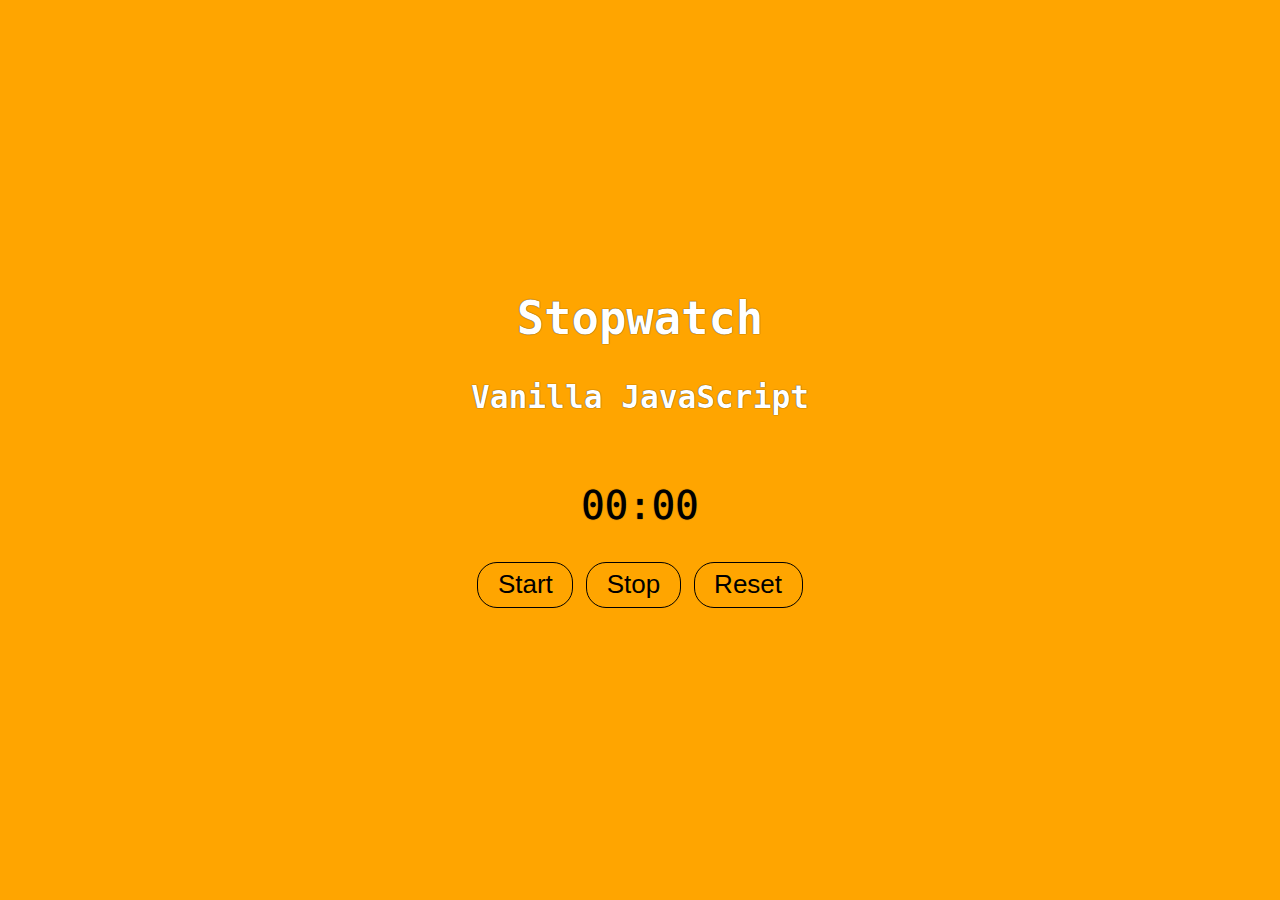
<file: index.html>
<!DOCTYPE html>
<html lang="de">

<head>
  <meta charset="UTF-8">
  <meta http-equiv="X-UA-Compatible" content="IE=edge">
  <meta name="viewport" content="width=device-width, initial-scale=1.0">
  <link rel="stylesheet" href="./style/style.css">
  <title>JavaScript Stopwatch</title>
</head>

<body>

  <div class="wrapper">
    <h1>Stopwatch</h1>
    <h2>Vanilla JavaScript</h2>
    <p><span id="seconds">00</span>:<span id="tens">00</span></p>
    <div class="button-container">
      <button id="button-start">Start</button>
      <button id="button-stop">Stop</button>
      <button id="button-reset">Reset</button>
    </div>
  </div>

  <script src="src/app.js"></script>
</body>

</html>
</file>
<file: style/style.css>
* {
  margin: 0;
  padding: 0;
  box-sizing: border-box;
}

html {
  font-family: monospace;
}

body {
  display: flex;
  justify-content: center;
  align-items: center;
  height: 100vh;
  background-color: orange;
  text-align: center;
}

h1 {
  font-size: 3.5rem;
  font-weight: 900;
  margin: 0 0 10% 0;
  color: white;
  text-shadow: 0 0 1px black;
}

h2 {
  font-size: 2.4rem;
  font-weight: 600;
  margin: 0 0 20% 0;
  color: white;
  text-shadow: 0 0 1px black;
}

p {
  display: flex;
  justify-content: center;
  font-size: 3rem;
  margin: 0 0 10% 0;
  /* color: white; */
  text-shadow: 0 0 1px black;
}

.button-container {
  display: flex;
  justify-content: space-around;
}

button {
  padding: 0.5rem 1.5rem;
  border: 1px solid black;
  background-color: orange;
  font-size: 2rem;
  border-radius: 20px;
}

button:hover {
  background-color: white;
  cursor: pointer;
}
</file>
